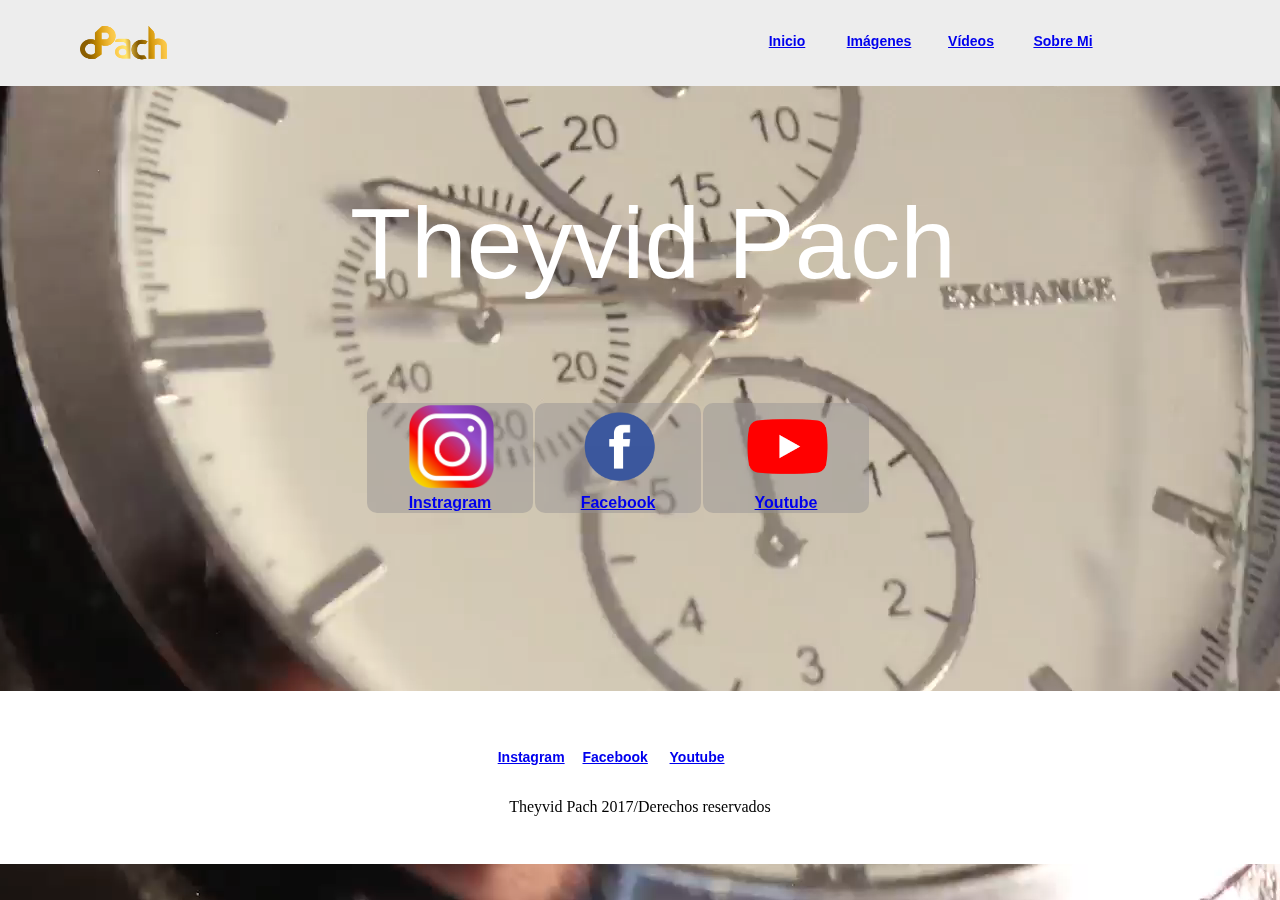
<file: index.html>
<!doctype html>
<html>
<head>
<meta charset="utf-8">
<title>Theyvid Pach</title>
<meta http-equiv="description" content="Soy un Diseñador Gráfico, especializado en retoque fotografico, video y publicidad. Realizo diseños de alta calidad, con experiencia en el medio. Con costos accesibles y diseños esteticos y funcionales.">
<meta http-equiv="keywords" content="Diseñador, video, Photoshop, Illustrator, Premiere Pro, Motion graphics, Publicidad, Paguinas web, retoque fotografico, fotográfo, eventos, creativo.">
<meta http-equiv="expires" content="2">	  
<link rel="stylesheet" type="text/css" href="estilo en cascada.css">
</head>

<body>

<div id="contenedor"><video src="video/Video-1.m4v" autoplay loop></video>

<div id="header">
	<div class="logo"><img src="imagenes/png de logo.png"></div>
	<div class="tabla">
	<table>
    	<thead>
		<tr>
        	<th><a href="index.html">Inicio</a></th>
            <th><a href="botones/imagenes.html">Imágenes</a></th>				
            <th><a href="botones/videos.html">Vídeos</a></th>
            <th><a href="botones/sobre mi.html">Sobre Mi</a></th>
        </tr>
        </thead>
     </table>
     
	</div>
	</div>
   
  <div id="contenido">
			<p class="tamaño">Theyvid Pach</p>
            <div class="link">
            	<table>
                	<tr>
                    	<th class="redes"><a href="https://www.instagram.com/theyvid_pach/"><img class="inst" src="imagenes/instagram.png">Instragram</a></th>
                        <th class="redes"><a href="https://www.facebook.com/theyvid.pach"><img class="inst" src="imagenes/6a00d83451b36c69e201bb0955aa16970d-600wi.png">Facebook</a></th>
                        <th class="redes"><a href="https://www.youtube.com/channel/UCGxS6RIFA9RKirFNijUr0nQ?view_as=subscriber"><img src="imagenes/unnamed.png" class="inst" border="0">Youtube</a></th>
                    </tr>
                </table>
      </div>
		</div>
       
<div id="footer">
<div class="space"></div>
	<div id="nuevo">
    	<table class="palabras">
        	<tr class="enfr">
            	<th><a href="https://www.instagram.com/theyvid_pach/">Instagram</a></th>
                <th><a href="https://www.facebook.com/theyvid.pach">Facebook</a></th>
                <th><a href="https://www.youtube.com/channel/UCGxS6RIFA9RKirFNijUr0nQ?view_as=subscriber">Youtube</a></th>
            </tr>
        </table>
    </div>
    <div class="derecho">Theyvid Pach 2017/Derechos reservados
    </div>
</div>


</div>

</body>
</html>
</file>
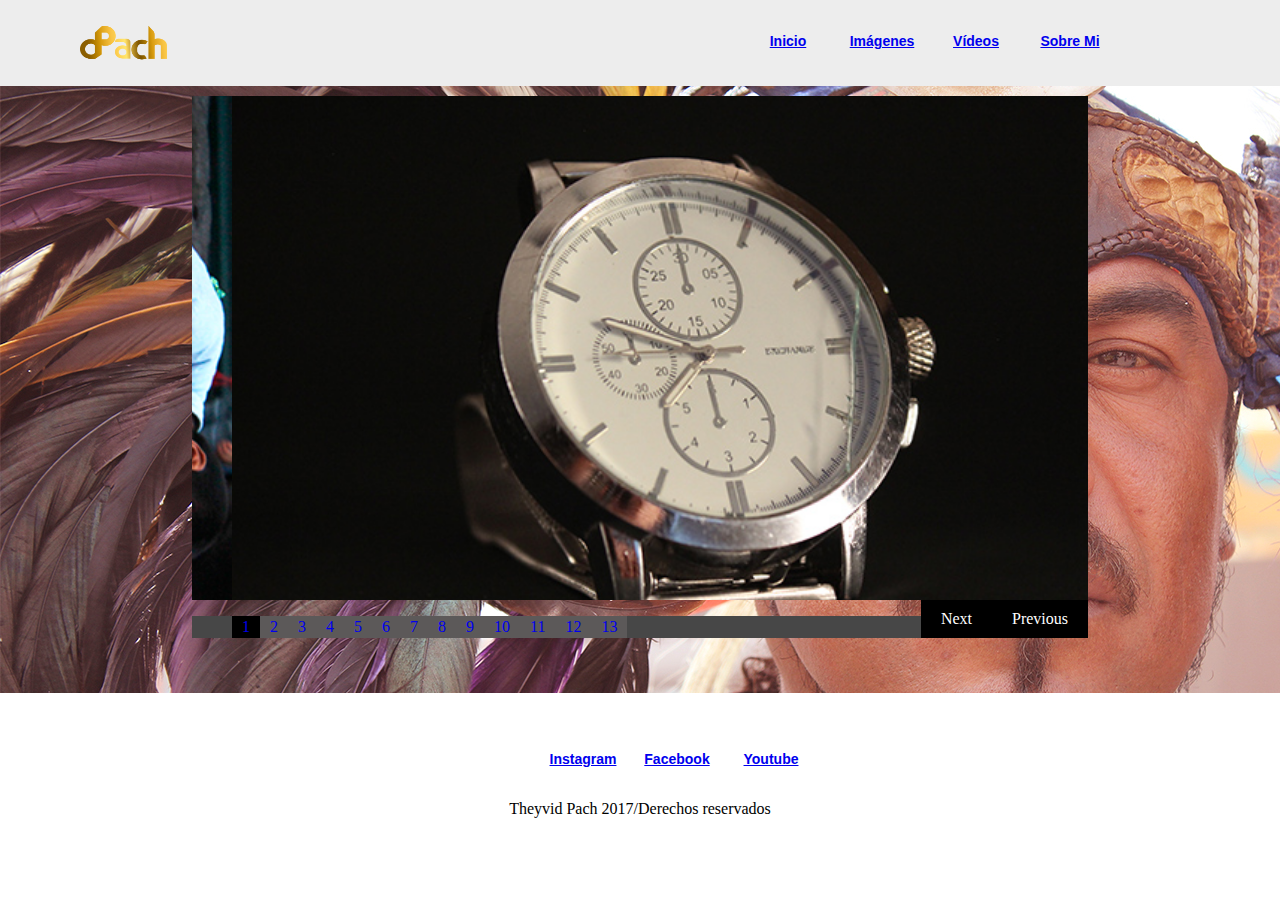
<file: botones/imagenes.html>
<!doctype html>
<html>
<head>
<meta charset="utf-8">
<meta http-equiv="description" content="Soy un Diseñador Gráfico, especializado en retoque fotografico, video y publicidad. Realizo diseños de alta calidad, con experiencia en el medio. Con costos accesibles y diseños esteticos y funcionales.">
<meta http-equiv="keywords" content="Diseñador, video, Photoshop, Illustrator, Premiere Pro, Motion graphics, Publicidad, Paguinas web, retoque fotografico, fotográfo, eventos, creativo.">
<meta http-equiv="expires" content="2">
<title>Portafolio</title>

<link rel="stylesheet" type="text/css" href="portafolio.css">
<link rel="stylesheet" href="../fonts.css">
</head>

<body>
	<div id="contenedor">
    <div id="header">
	<div class="logo">
    	<img src="../imagenes/png de logo.png">
    </div>
	<div class="tabla">
	<table>
    	<thead>
		<tr>
        	<th><a href="../index.html">Inicio</a></th>
            <th><a href="imagenes.html">Imágenes</a></th>				
            <th><a href="videos.html">Vídeos</a></th>
            <th><a href="sobre mi.html">Sobre Mi</a></th>
            
        </tr>
        </thead>
     </table>
     
	</div>
  </div>
  <div id="contenido">
  <div class="main">
  	<div class="slides">
    	<img src="../fotos/pag/foto1.jpg" alt="">
        <img src="../fotos/pag/foto2.JPG" alt="">
        <img src="../fotos/pag/foto3.JPG" alt="">
        <img src="../fotos/pag/foto4.JPG" alt="">
        <img src="../fotos/pag/foto5.jpg" alt="">
        <img src="../fotos/pag/foto6.jpg" alt="">
        <img src="../fotos/pag/foto7.JPG" alt="">
        <img src="../fotos/pag/foto8.JPG" alt="">
        <img src="../fotos/pag/foto9.JPG" alt="">
        <img src="../fotos/pag/foto10.JPG" alt="">
        <img src="../fotos/pag/foto11.JPG" alt="">
        <img src="../fotos/pag/foto12.JPG" alt="">
        <img src="../fotos/pag/foto13.jpg" alt="">
        
        
    </div>
  </div>
    <script src="http://code.jquery.com/jquery-1.9.1.min.js"></script>
    <script src="../js/jquery.slides.js"></script>
    <script>
     $(function(){
      $(".slides").slidesjs({
       
      });
    });
    
    </script>
    
    
    
   </div> 
   <div id="footer">
<div class="space"></div>
	<div id="nuevo">
    	<table class="palabras">
        	<tr class="enfr">
            	<th><a href="https://www.instagram.com/theyvid_pach/">Instagram</a></th>
                <th><a href="https://www.facebook.com/theyvid.pach">Facebook</a></th>
                <th><a href="https://www.youtube.com/channel/UCGxS6RIFA9RKirFNijUr0nQ?view_as=subscriber">Youtube</a></th>
            </tr>
        </table>
    </div>
    <div class="derecho">Theyvid Pach 2017/Derechos reservados
    </div>
</div>
</div>
    
</body>
</html>
</file>
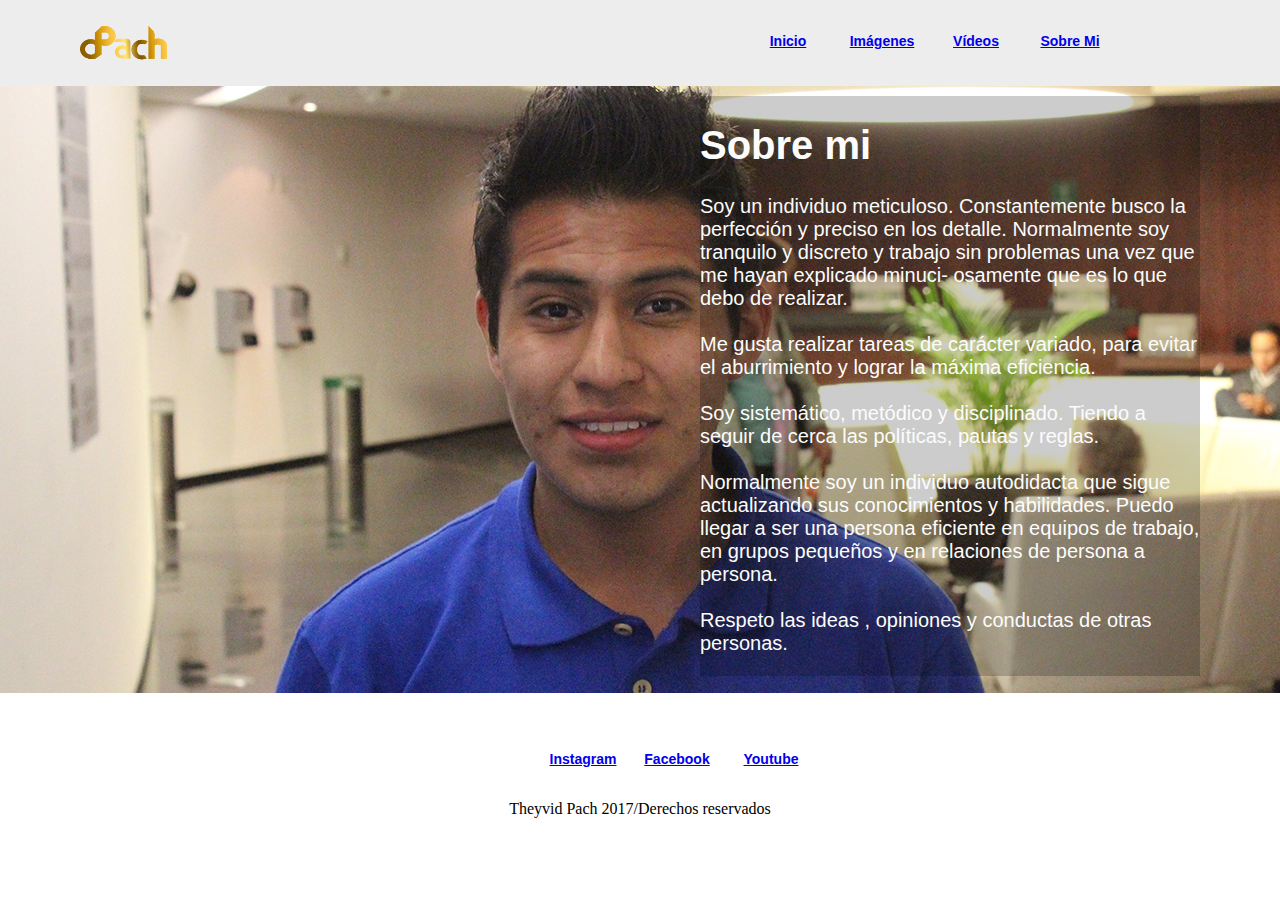
<file: botones/sobre mi.html>
<!doctype html>
<html>
<head>
<meta charset="utf-8">
<title>Sobre Mí</title>
<meta http-equiv="description" content="Soy un Diseñador Gráfico, especializado en retoque fotografico, video y publicidad. Realizo diseños de alta calidad, con experiencia en el medio. Con costos accesibles y diseños esteticos y funcionales.">
<meta http-equiv="keywords" content="Diseñador, video, Photoshop, Illustrator, Premiere Pro, Motion graphics, Publicidad, Paguinas web, retoque fotografico, fotográfo, eventos, creativo.">
<meta http-equiv="expires" content="2">	
<link rel="stylesheet" type="text/css" href="sobre mi.css">
</head>

<body>
<div id="contenedor">

<div id="header">
	<div class="logo"><img src="../imagenes/png de logo.png"></div>
	<div class="tabla">
	<table>
    	<thead>
		<tr>
        	<th><a href="../index.html">Inicio</a></th>
            <th><a href="imagenes.html">Imágenes</a></th>				
            <th><a href="videos.html">Vídeos</a></th>
            <th><a href="sobre mi.html">Sobre Mi</a></th>
            
        </tr>
        </thead>
     </table>
     
	</div>
  </div>
    <div id="contenido">
    	<div class="hacerca">
        <h1>Sobre mi</h1>
       
       Soy un individuo meticuloso. Constantemente busco la perfección y preciso en los detalle. Normalmente soy tranquilo y discreto y trabajo sin problemas una vez que me hayan explicado minuci- osamente que es lo que debo de realizar.<br><br>
Me gusta realizar tareas de carácter variado, para evitar el aburrimiento y lograr la máxima eficiencia. <br><br>
Soy sistemático, metódico y disciplinado. Tiendo a seguir de cerca las políticas, pautas y reglas.<br><br> Normalmente soy un individuo autodidacta que sigue actualizando sus conocimientos y habilidades.
Puedo llegar a ser una persona eficiente en equipos de trabajo, en grupos pequeños y en relaciones de persona a persona. <br><br>
Respeto las ideas , opiniones y conductas de otras personas.
        
        
        </div>
    
    
    </div>
  <div id="footer">
<div class="space"></div>
	<div id="nuevo">
    	<table class="palabras">
        	<tr class="enfr">
            	<th><a href="https://www.instagram.com/theyvid_pach/">Instagram</a></th>
                <th><a href="https://www.facebook.com/theyvid.pach">Facebook</a></th>
                <th><a href="https://www.youtube.com/channel/UCGxS6RIFA9RKirFNijUr0nQ?view_as=subscriber">Youtube</a></th>
            </tr>
        </table>
    </div>
    <div class="derecho">Theyvid Pach 2017/Derechos reservados
    </div>
</div>



</div>
</body>
</html>
</file>
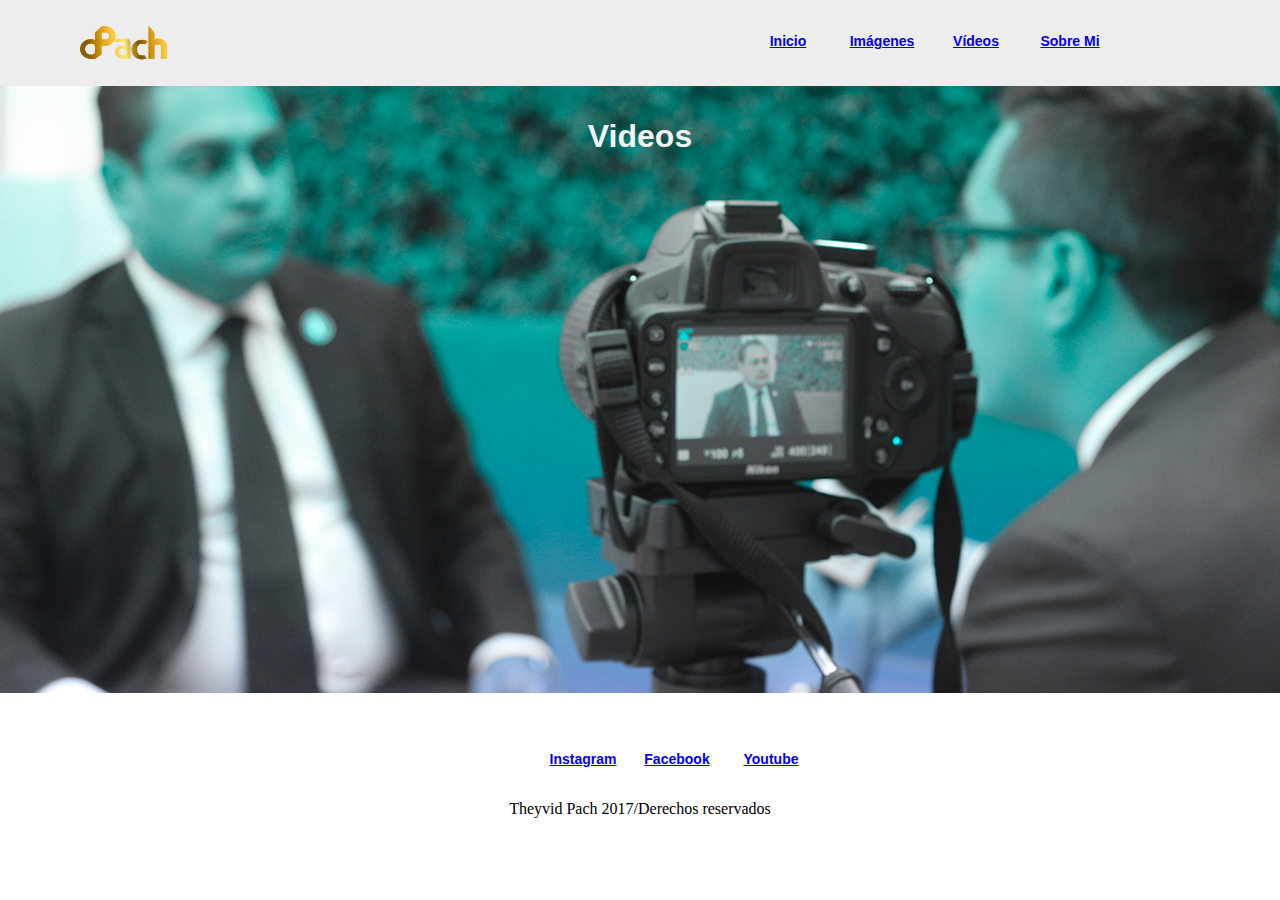
<file: botones/videos.html>
<!doctype html>
<html>
<head>
<meta charset="utf-8">
<meta http-equiv="description" content="Soy un Diseñador Gráfico, especializado en retoque fotografico, video y publicidad. Realizo diseños de alta calidad, con experiencia en el medio. Con costos accesibles y diseños esteticos y funcionales.">
<meta http-equiv="keywords" content="Diseñador, video, Photoshop, Illustrator, Premiere Pro, Motion graphics, Publicidad, Paguinas web, retoque fotografico, fotográfo, eventos, creativo.">
<meta http-equiv="expires" content="2">
<title>Videos</title>
<link rel="stylesheet" type="text/css" href="videos.css">
</head>

<body>
<div id="contenedor">
	 <div id="header">
	<div class="logo">
    	<img src="../imagenes/png de logo.png">
    </div>
	<div class="tabla">
	<table>
    	<thead>
		<tr>
        	<th><a href="../index.html">Inicio</a></th>
            <th><a href="imagenes.html">Imágenes</a></th>				
            <th><a href="videos.html">Vídeos</a></th>
            <th><a href="sobre mi.html">Sobre Mi</a></th>
            
        </tr>
        </thead>
     </table>
     
	</div>
  </div>
  <div id="contenido">
    <table width="550" border="0" align="center" cellspacing="5px" class="videoyou">
      <caption>
        <h1>Videos</h1>
      </caption>
      <tbody>
        <tr>
          <th><iframe width="854" height="480" src="https://www.youtube.com/embed/eUfuHMg4_v8" frameborder="0" gesture="media" allow="encrypted-media" allowfullscreen></iframe></th>
        </tr>
      </tbody>
    </table>
    
  
  </div>
  <div id="footer">
<div class="space"></div>
	<div id="nuevo">
    	<table class="palabras">
        	<tr class="enfr">
            	<th><a href="https://www.instagram.com/theyvid_pach/">Instagram</a></th>
                <th><a href="https://www.facebook.com/theyvid.pach">Facebook</a></th>
                <th><a href="https://www.youtube.com/channel/UCGxS6RIFA9RKirFNijUr0nQ?view_as=subscriber">Youtube</a></th>
            </tr>
        </table>
    </div>
    <div class="derecho">Theyvid Pach 2017/Derechos reservados
    </div>
</div>
  
</div>
</body>
</html>
</file>
<file: estilo en cascada.css>
@charset "utf-8";
/* CSS Document */

#contenedor{
	
	width: fixed;
	height: 864px;
	
}

video{
	position: fixed;
	min-width: 100%;
	min-height: 100%;
	
	top: 50%;
	left: 50%;
	
	transform: translateX(-50%) translateY(-50%);
	
	z-index: -1;
}

#header{
	height:10%;
	background-color: #EDEDED;
	display:block;
}

#contenido{
	height: 50%;
	margin-top:10px;
	margin-left: 350px;
}

.tamaño{
	font-family: "Gill Sans", "Gill Sans MT", "Myriad Pro", "DejaVu Sans Condensed", Helvetica, Arial, sans-serif;
	font-size: 100px;
	color:#FFFFFF;
	
}

.inst{
	margin-right: 37px;
	
}

.redes{
	background: rgba(150,146,146,0.49);
	border-radius:10px;
	margin-bottom: 5px;
	font-family:Gotham, "Helvetica Neue", Helvetica, Arial, sans-serif;
}

.link{
	border: 25px;
	margin: 15px;
}
	

#footer{
	height: 20%;
	background-color: #FFFFFF;
	margin-top: 73px;
}

.palabras{
	width: 250px;
	text-align:center;
	margin-left: 488px;
	font-family:Gotham, "Helvetica Neue", Helvetica, Arial, sans-serif;
	font-size: 14px;
}

.enfr{
	margin-top: 90px;
}

#nuevo{
	height: 30%;
	margin-top: 20px;
	
}

.derecho{
	text-align:center;
}

.space{
	height:20%;
}
.tabla{
	width: 500px;
	float: right;
	border: 0px;
	padding:0px;
	margin-top: 30px;
	font-family: Gotham, "Helvetica Neue", Helvetica, Arial, sans-serif;
	margin-right: 40px;
	font-size: 14px;
}

th{
	width: 90px;
	padding: 1px;
	border: 0px;
}

.logo, img{
	width: 50%;
	height: 100%;
	float:left;
	margin: 0%;
	padding: 0px;
	margin-bottom: 5px;
	width:87px;
	height: 85px;
	margin-left: 40px; 
	
	
}

body{
	margin: 0px;
}

*{
	box-sizing: border-box;
}
</file>
<file: botones/portafolio.css>
@charset "utf-8";
/* CSS Document */
#contenedor{
	width: 1296;
	height: 864px;
	background-image:url(../fotos/inicio.jpg);
}

#header{
	height:10%;
	background-color: #EDEDED;
	display:block;
	
	
}

.tabla{
	width: 500px;
	float: right;
	border: 5px;
	padding:0px;
	margin-top: 30px;
	font-family: Gotham, "Helvetica Neue", Helvetica, Arial, sans-serif;
	margin-right: 40px;
	font-size: 14px;
}

th{
	width: 90px;
	padding: 1px;
	border: 0px;
}

.logo, img{
	width: 50%;
	height: 100%;
	float:left;
	margin: 0%;
	padding: 0px;
	margin-bottom: 5px;
	width:87px;
	height: 85px;
	margin-left: 40px; 
}

#contenido{
	height: 50%;
	margin-top:10px;
}

.main{
	width:70%;
	max-width: 1000px;
	margin: 5px auto;
}

.slides{
	width:100%;
}

.slides img{
	width:100%;
	height:auto;
}

.slidesjs-pagination{
	background:#474747;
	list-style: none;
	overflow:hidden;
}

.slidesjs-pagination li{
	float:left;
}

.slidesjs-pagination li a{
	background-color:#5C5959;
	display:block;
	margin:0px;
	padding: 2px 10px;
	text-decoration:none;
}

.slidesjs-pagination li a:hover{
	background:#000000;
}

.slides .active{
	background-color:#000000;
	
}

.slidesjs-navigation{
	background:#000000;
	text-decoration:none;
	display:inline-block;
	padding:10px 20px;
	float:right;
	color:#FFFFFF;
	
}

#footer{
	height: 20%;
	background-color: #FFFFFF;
	margin-top: 165px;
	text-align:center;
}

.palabras{
	text-align:center;
	margin-left: 535px;
	font-family:Gotham, "Helvetica Neue", Helvetica, Arial, sans-serif;
	font-size: 14px;
}

.enfr{
	margin-top: 90px;
	text-align:center;
}

#nuevo{
	height: 30%;
	margin-top: 20px;
	
}

.derecho{
	text-align:center;
}

.space{
	height:20%;
}

body{
	margin:0px;
	overflow:inherit;
}
</file>
<file: fonts.css>
@font-face {
  font-family: 'icomoon';
  src:  url('fonts/icomoon.eot?ui7pbp');
  src:  url('fonts/icomoon.eot?ui7pbp#iefix') format('embedded-opentype'),
    url('fonts/icomoon.ttf?ui7pbp') format('truetype'),
    url('fonts/icomoon.woff?ui7pbp') format('woff'),
    url('fonts/icomoon.svg?ui7pbp#icomoon') format('svg');
  font-weight: normal;
  font-style: normal;
}

[class^="icon-"], [class*=" icon-"] {
  /* use !important to prevent issues with browser extensions that change fonts */
  font-family: 'icomoon' !important;
  speak: none;
  font-style: normal;
  font-weight: normal;
  font-variant: normal;
  text-transform: none;
  line-height: 1;

  /* Better Font Rendering =========== */
  -webkit-font-smoothing: antialiased;
  -moz-osx-font-smoothing: grayscale;
}

.icon-circle-right:before {
  content: "\ea42";
}
.icon-circle-left:before {
  content: "\ea44";
}
</file>
<file: botones/sobre mi.css>
@charset "utf-8";
/* CSS Document */
#contenedor{
	width: 1296;
	height: 864px;
	background-image:url(../fotos/IMG_9056.JPG);
}

#fondo{
	width:auto;
	height: 864px;
}

#header{
	height:10%;
	background-color: #EDEDED;
	z-index: 1;
	
}

.tabla{
	width: 500px;
	float: right;
	border: 5px;
	padding:0px;
	margin-top: 30px;
	font-family: Gotham, "Helvetica Neue", Helvetica, Arial, sans-serif;
	margin-right: 40px;
	font-size: 14px;
}

th{
	width: 90px;
	padding: 1px;
	border: 0px;
}

.logo, img{
	width: 50%;
	height: 100%;
	float:left;
	margin: 0%;
	padding: 0px;
	margin-bottom: 5px;
	width:87px;
	height: 85px;
	margin-left: 40px; 
}

#contenido{
	height: 50%;
	margin-top:10px;
}

.hacerca{
	margin-right:80px;
	width: 500px;
	height:580px;
	border-color:#ABA1A1;
	float: right;
	font-family:"Gill Sans", "Gill Sans MT", "Myriad Pro", "DejaVu Sans Condensed", Helvetica, Arial, sans-serif;
	font-size:20px;
	color: #FCFCFC;
	background: rgba(0,0,0,0.20);
}


#footer{
	height: 20%;
	background-color: #FFFFFF;
	margin-top: 165px;
}

.palabras{
	text-align:center;
	margin-left: 535px;
	font-family:Gotham, "Helvetica Neue", Helvetica, Arial, sans-serif;
	font-size: 14px;
}

.enfr{
	margin-top: 90px;
}

#nuevo{
	height: 30%;
	margin-top: 20px;
	
}

.derecho{
	text-align:center;
}

.space{
	height:20%;
}


body{
	margin:0px;
}
</file>
<file: botones/videos.css>
@charset "utf-8";
/* CSS Document */
#contenedor{
	width: 1296;
	height: 864px;
	background-image: url(../fotos/videos.jpg);
}

#header{
	height:10%;
	background-color: #EDEDED;
	display:block;
	
	
}

.tabla{
	width: 500px;
	float: right;
	border: 5px;
	padding:0px;
	margin-top: 30px;
	font-family: Gotham, "Helvetica Neue", Helvetica, Arial, sans-serif;
	margin-right: 40px;
	font-size: 14px;
}

th{
	width: 90px;
	padding: 1px;
	border: 0px;
}

.logo, img{
	width: 50%;
	height: 100%;
	float:left;
	margin: 0%;
	padding: 0px;
	margin-bottom: 5px;
	width:87px;
	height: 85px;
	margin-left: 40px; 
}

#contenido{
	height: 50%;
	margin-top:10px;
}

.video{
	width:350px;
	height:auto;

}

h1{
	color:#F3F3F3;
	font-family:"Gill Sans", "Gill Sans MT", "Myriad Pro", "DejaVu Sans Condensed", Helvetica, Arial, sans-serif;
}

.videoyou{
	text-align:center;
}

#footer{
	height: 20%;
	background-color: #FFFFFF;
	margin-top: 165px;
	text-align:center;
}

.palabras{
	text-align:center;
	margin-left: 535px;
	font-family:Gotham, "Helvetica Neue", Helvetica, Arial, sans-serif;
	font-size: 14px;
}

.enfr{
	margin-top: 90px;
	text-align:center;
}

#nuevo{
	height: 30%;
	margin-top: 20px;
	
}

.derecho{
	text-align:center;
}

.space{
	height:20%;
}

body{
	margin:0px;
	
}
</file>
